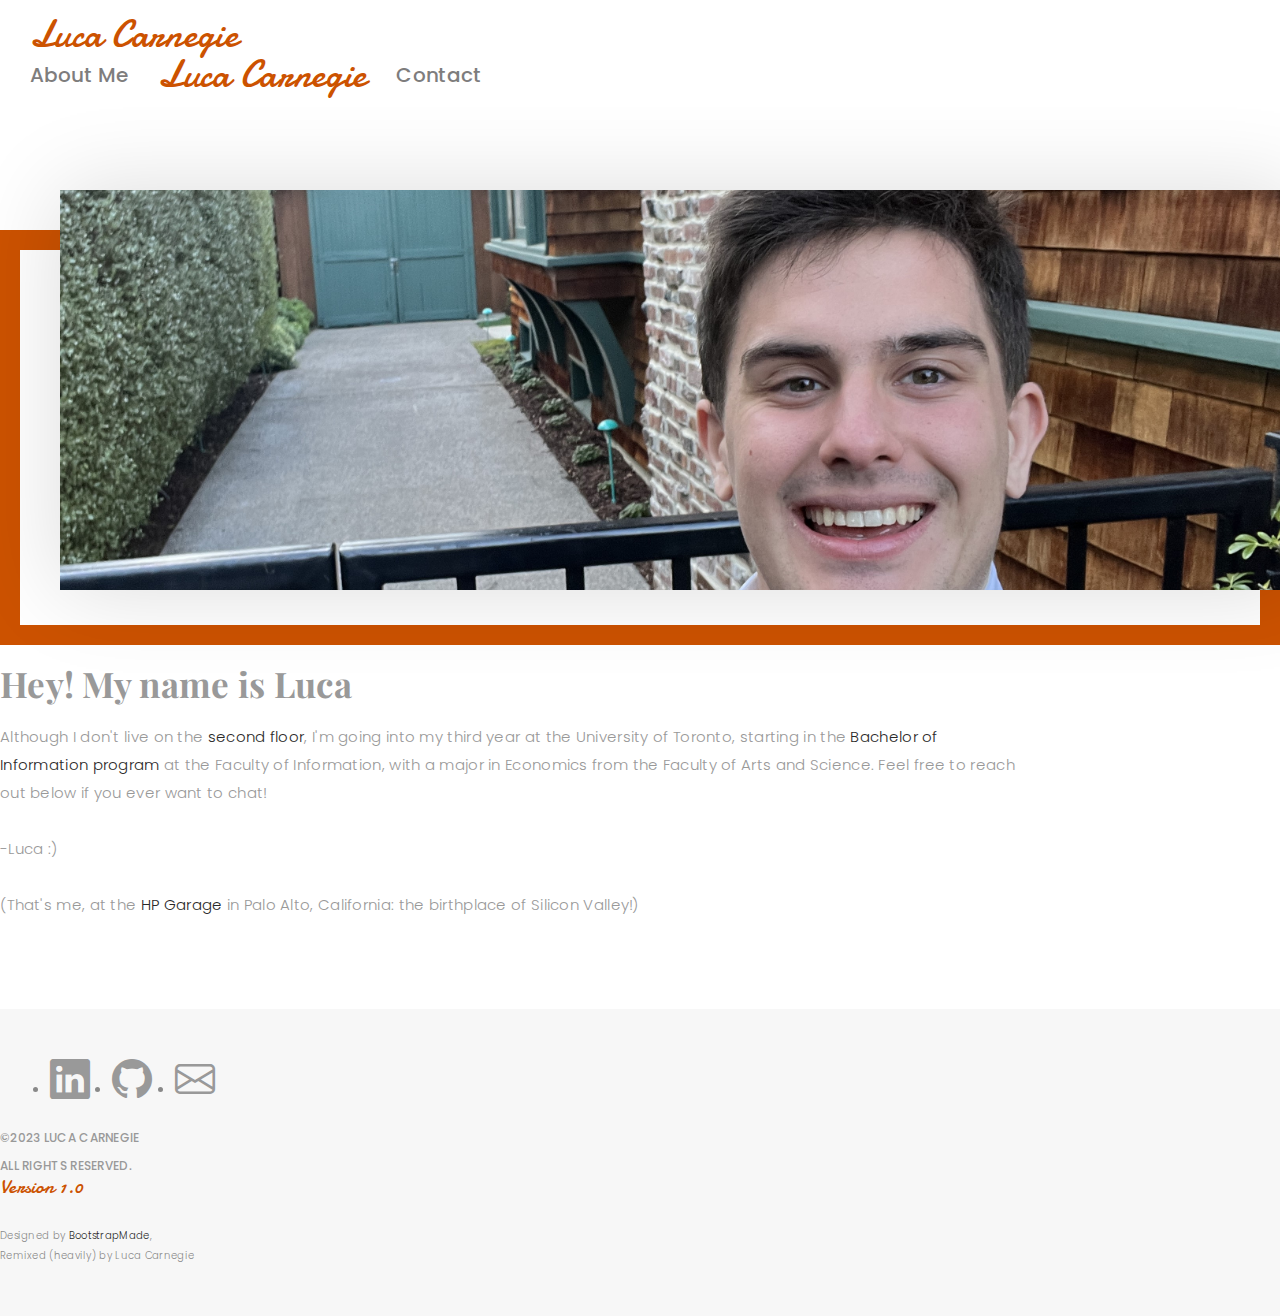
<file: index.html>
<!DOCTYPE html>
<html lang="en">

<head>
  <meta charset="utf-8">
  <meta content="width=device-width, initial-scale=1.0" name="viewport">

  <title>Luca Carnegie</title>
  <meta content="" name="description">
  <meta content="" name="keywords">

  <!-- Favicons -->
  <link href="assets/img/favicon.png" rel="icon">
  <link href="assets/img/apple-touch-icon.png" rel="apple-touch-icon">

  <!-- Google Fonts -->
  <link href="https://fonts.googleapis.com/css?family=Poppins:300,300i,400,400i,500,500i,600,600i,700,700i|Playfair+Display:400,400i,500,500i,600,600i,700,700i,900,900i" rel="stylesheet">
  <link href="https://fonts.googleapis.com/css2?family=Damion&display=swap" rel="stylesheet">

  <!-- Vendor CSS Files -->
  <link href="https://cdn.jsdelivr.net/npm/bootstrap@5.0.2/dist/css/bootstrap.min.css" rel="stylesheet" integrity="sha384-EVSTQN3/azprG1Anm3QDgpJLIm9Nao0Yz1ztcQTwFspd3yD65VohhpuuCOmLASjC" crossorigin="anonymous">
  <script src="https://cdn.jsdelivr.net/npm/bootstrap@5.0.2/dist/js/bootstrap.bundle.min.js" integrity="sha384-MrcW6ZMFYlzcLA8Nl+NtUVF0sA7MsXsP1UyJoMp4YLEuNSfAP+JcXn/tWtIaxVXM" crossorigin="anonymous"></script>
  <link href="assets/vendor/bootstrap-icons/bootstrap-icons.css" rel="stylesheet">
  <link href="assets/vendor/boxicons/css/boxicons.min.css" rel="stylesheet">
  <link href="assets/vendor/glightbox/css/glightbox.min.css" rel="stylesheet">
  <link href="assets/vendor/swiper/swiper-bundle.min.css" rel="stylesheet">

  <!-- Template Main CSS File -->
  <link href="assets/css/style.css" rel="stylesheet">

  <!-- =======================================================
  * Template Name: Folio - v4.7.0
  * Template URL: https://bootstrapmade.com/folio-bootstrap-portfolio-template/
  * Author: BootstrapMade.com
  * License: https://bootstrapmade.com/license/
  ======================================================== -->
</head>


<!--
    - About:
        - Add typed effect to header

    - Photography: 
        x Add photos chosen (15 min)
    - Coding: 
      - Screenshots of: 
        - Zork 
        - HTML Physics Sim (send a link to the git)
        - MEVN Attendance Tracker
    
    - Arts: 
         - Hart House Jazz Ensemble
         - Drama performance
         - Director of Play 
         - Volunteer at MWB, Luminato Festival 
    
    - Form:
       - Get JS from  make it work with this form so that you can email. 



-->

<body>

  <!-- ======= Header ======= -->
  <header id="header" class="">
      <nav id="navbar" class="navbar justify-content-center">
        <a href="index.html" class="navbar-brand d-lg-none">Luca Carnegie</a>
        <ul class="">
          <li><a class="nav-link scrollto" href="#about"><span>About Me</span></a>
          </li>
          <li> 
          <a class="navbar-brand justify-content-center d-none d-lg-block">Luca Carnegie</a>
          </li>
          <li><a class="nav-link scrollto" href="#contact">Contact</a></li>
        </ul>
        <i class="bi bi-list mobile-nav-toggle"></i>
      </nav><!-- .navbar -->
  </header><!-- End Header -->


  <main id="main">
    <div class="antipad"></div>
    <!-- ======= About Section ======= -->
    <div id="about" class="paddsection">
      <div class="container">
        <div class="row justify-content-between">

          <div class="col-lg-4 ">
            <div class="div-img-bg">
              <div class="about-img">
                <img src="assets/img/me.jpg" class="img-responsive" alt="me">
              </div>
            </div>
          </div>

          <div class="col-lg-7">
            <div class="about-descr">

              <p class="p-heading typed">Hey! My name is Luca</p>
              <p class="separator">Although I don't live on the <a href="https://youtu.be/VZt7J0iaUD0?si=8KJXf-JMpXwTa3g_&t=22">second floor</a>, I'm going into my third year at the University of Toronto, starting in the <a href="https://ischool.utoronto.ca/areas-of-study/bachelor-of-information/">Bachelor of Information program </a> 
                at the Faculty of Information, with a major in Economics from the Faculty of Arts and Science. Feel free to reach out below if you ever want to chat!
                <br><br>
                -Luca :)
                <br><br>
                (That's me, at the <a href="https://www.google.com/search?q=hp+garage+palo+alto">HP Garage</a> 
                in Palo Alto, California: the birthplace of Silicon Valley!)
              </p>

            </div>

          </div>
        </div>
      </div>
    </div>
    
    <!-- End About Section -->

    <!--Projects Section 

    <div class="accordion-item">
          <h2 class="accordion-header" id="headingThree">
            <button 
              class="accordion-button" 
              type="button" 
              data-bs-toggle="collapse" 
              data-bs-target="#collapseThree" 
              aria-expanded="true" 
              aria-controls="collapseThree"
            >Photography
            </button>
          </h2>
          
          <div 
            id="collapseThree" 
            class="accordion-collapse collapse" 
            aria-labelledby="headingThree" 
            data-bs-parent="#accordionExample"
            >
              <div class="accordion-body">
                <b><p class="subtitle">I am an experienced amateur photographer, specializing in landscape/cityscape shots. 
                  Contact me if you are interested in licensing/purchasing any of the shots below, or have a project in mind - I'd love to help out! </p></b>
                        
                      <div class="row">
                        <div class="col-lg-4 col-md-12 mb-4 mb-lg-0">
                          <img
                            src="assets\img\portfolio\photography\horizontal\trinitybellwoods.jpg"
                            class="w-100 shadow-1-strong rounded mb-4"
                            alt="Boat on Calm Water"
                          />

                          <img
                            src="assets/img/portfolio/photography/vertical/empire.JPG"
                            class="w-100 shadow-1-strong rounded mb-4"
                            alt="Wintry Mountain Landscape"
                          />
                        </div>

                        <div class="col-lg-4 mb-4 mb-lg-0">
                          <img
                            src="assets/img/portfolio/photography/vertical/cntower.jpg"
                            class="w-100 shadow-1-strong rounded mb-4"
                            alt="Mountains in the Clouds"
                          />

                          <img
                            src="assets/img/portfolio/photography/horizontal/halloween.jpg"
                            class="w-100 shadow-1-strong rounded mb-4"
                            alt="Boat on Calm Water"
                          />
                        </div>

                        <div class="col-lg-4 mb-4 mb-lg-0">
                          <img
                            src="assets/img/portfolio/photography/horizontal/portofcapri.JPG"
                            class="w-100 shadow-1-strong rounded mb-4"
                            alt="Waves at Sea"
                          />

                          <img
                            src="assets/img/portfolio/photography/vertical/duck.jpg"
                            class="w-100 shadow-1-strong rounded mb-4"
                            alt="Yosemite National Park"
                          />
                        </div>
                  
                        <div class="col-lg-4 col-md-12 mb-4 mb-lg-0">
                          <img
                            src="assets/img/portfolio/photography/horizontal/bubble.JPG"
                            class="w-100 shadow-1-strong rounded mb-4"
                            alt="Boat on Calm Water"
                          />

                          <img
                            src="assets/img/portfolio/photography/vertical/llama.jpg"
                            class="w-100 shadow-1-strong rounded mb-4"
                            alt="Wintry Mountain Landscape"
                          />
                        </div>

                        <div class="col-lg-4 mb-4 mb-lg-0">
                          <img
                            src="assets/img/portfolio/photography/vertical/palma.jpg"
                            class="w-100 shadow-1-strong rounded mb-4"
                            alt="Mountains in the Clouds"
                          />

                          <img
                            src="assets/img/portfolio/photography/horizontal/natkingcole.jpg"
                            class="w-100 shadow-1-strong rounded mb-4"
                            alt="Boat on Calm Water"
                          />
                        </div>

                        <div class="col-lg-4 mb-4 mb-lg-0">
                          <img
                            src="assets/img/portfolio/photography/horizontal/vandusen.JPG"
                            class="w-100 shadow-1-strong rounded mb-4"
                            alt="Waves at Sea"
                          />

                          <img
                            src="assets/img/portfolio/photography/vertical/sagrada familia.jpg"
                            class="w-100 shadow-1-strong rounded mb-4"
                            alt="Yosemite National Park"
                          />
                        </div>
                      </div>
              </div>
          
            </div>
          </div>
      </div>

    </div>
      
  
     End Portfolio Section


      -->

   

  </main>
  
  <!-- End #main -->

  <!-- ======= Footer ======= -->
  <div id="footer" class="text-center">
    <div class="container">
      <div class="socials-media text-center">
        <ul class="list-unstyled">
          <li><a href="https://www.linkedin.com/in/lucacarnegie/"><i id="contact" class="bi bi-linkedin fa-lg"></i></a></li>
          <li><a href="https://github.com/lcarnegie"><i id="contact" class="bi bi-github"></i></a></li>
          <li><a href="mailto:lucacarnegie@outlook.com?subject=Website%20Inquiry&body=Hi%20Luca,"><i id="contact" class="bi bi-envelope"></i></a></li>
        </ul>

      </div>

      <p>&copy;2023 Luca Carnegie<span id="allrights"><br>All rights reserved.</span></p>
      <p class="version">Version 1.0</p>

      <div class="credits">
        <!--
        All the links in the footer should remain intact.
        You can delete the links only if you purchased the pro version.
        Licensing information: https://bootstrapmade.com/license/
        Purchase the pro version with working PHP/AJAX contact form: https://bootstrapmade.com/buy/?theme=Folio
      -->
        Designed by <a href="https://bootstrapmade.com/">BootstrapMade</a>,<br>Remixed (heavily) by Luca Carnegie
      </div>

    </div>
  </div><!-- End Footer -->

  <a href="#" class="back-to-top d-flex align-items-center justify-content-center"><i class="bi bi-arrow-up-short"></i></a>

  <!-- Vendor JS Files -->
  <script src="assets/vendor/bootstrap/js/bootstrap.bundle.min.js"></script>
  <script src="assets/vendor/glightbox/js/glightbox.min.js"></script>
  <script src="assets/vendor/isotope-layout/isotope.pkgd.min.js"></script>
  <script src="assets/vendor/swiper/swiper-bundle.min.js"></script>
  <script src="assets/vendor/typed.js/typed.min.js"></script>
  <script src="assets/vendor/php-email-form/validate.js"></script>

  <!-- Template Main JS File -->
  <script src="assets/js/main.js"></script>

</body>

</html>
</file>
<file: assets/css/style.css>
/**
* Template Name: Folio - v4.7.0
* Template URL: https://bootstrapmade.com/folio-bootstrap-portfolio-template/
* Author: BootstrapMade.com
* License: https://bootstrapmade.com/license/
*/

/*--------------------------------------------------------------
# General
--------------------------------------------------------------*/
body {
  background: #ffffff;
  color: #898989;
  font-family: "Poppins", helvetica;
  font-size: 15px;
  font-weight: 300;
  line-height: 20px;
  letter-spacing: 0.02em;
  overflow-x: hidden;
  margin: 0 auto;
  padding: 0;
  box-sizing: border-box;
}

h1, h2, h3, h4, h5, h6 {
  margin: 0;
}

h2 {
  color: #292929;
  font-weight: 600;
}

h4 {
  color: #292929;
  font-size: 14px;
  font-weight: 600;
}

a {
  color: #292929;
  text-decoration: none !important;
  transition: all 0.5s ease-in-out 0s;
}

a:hover {
  text-decoration: thick underline; 
  transition: all 0.1s ease-in-out 0s;
}

p {
  margin: 25px 0;
  padding: 0;
  font-size: 15px;
  color: #999999;
  line-height: 28px;
}

::-moz-selection {
  background: #CC5200;
  color: #fff;
}

::selection {
  background: #CC5200;
  color: #fff;
}

.btn {
  background: #CC5200;
  border: medium none;
  border-radius: 0;
  color: #fff;
  font-size: 12px;
  height: 50px;
  line-height: 50px;
  padding: 0 30px;
  text-transform: uppercase;
}

.btn:hover, .btn:focus {
  color: black;
}

.padDiv {
  padding: 30px 20px;
}

.section-title {
  margin-bottom: 70px;
}

.section-title h2 {
  font-size: 25px;
  letter-spacing: 2px;
  text-transform: uppercase;
}

.form-control {
  background-color: transparent;
  border: 1px solid #999;
  border-radius: 0;
  color: #999999;
  font-size: 12px;
  font-weight: 500;
  height: 50px;
  letter-spacing: 0.1em;
  padding-left: 10px;
  margin: 0 0 25px 0;
  line-height: 14px;
  text-transform: uppercase;
}

.form-control:focus {
  box-shadow: none;
  outline: 0 none;
}

.paddsection {
  padding-top: 90px;
  padding-bottom: 90px;
}

.paddsections {
  padding-top: 90px;
  padding-bottom: 90px !important;
}

.hvr-shutter-in-horizontal::before {
  background: #333;
}

.hvr-shutter-in-horizontal:hover {
  background: #b8a07e;
}

.mb-30 {
  margin-bottom: 30px;
}

.main-content {
  padding-top: 140px;
}

/*--------------------------------------------------------------
# Back to top button
--------------------------------------------------------------*/
.back-to-top {
  position: fixed;
  visibility: hidden;
  opacity: 0;
  right: 15px;
  bottom: 15px;
  z-index: 996;
  background: #CC5200;
  width: 40px;
  height: 40px;
  border-radius: 4px;
  transition: all 0.4s;
}
.back-to-top i {
  font-size: 28px;
  color: #fff;
  line-height: 0;
}
.back-to-top:hover {
  background: #CC5200;
  color: #fff;
}

i.back-to-top:hover {
  background: #CC5200;
  color: #fff;
}

.back-to-top.active {
  visibility: visible;
  opacity: 1;
}

/*--------------------------------------------------------------
# Header
--------------------------------------------------------------*/
#header {
  transition: all 0.5s;
  z-index: 997;
  padding: 15px 0;
  background-color: #fff;
  top: -100%;
  box-shadow: 0px 2px 25px rgba(0, 0, 0, 0.08);
}
#header.header-scrolled, #header.header-inner-pages {
  top: 0;
}
#header .logo {
  font-size: 30px;
  margin: 0;
  padding: 0;
  line-height: 1;
  font-weight: 600;
  letter-spacing: 1px;
  font-family: "Playfair Display", sans-serif;
  font-style: italic;
}
#header .logo a {
  color: #898989;
}
#header .logo img {
  max-height: 40px;
}
@media (max-width: 992px) {
  #header {
    border: 0;
  }
}

/*--------------------------------------------------------------
# Navigation Menu
--------------------------------------------------------------*/
/**
* Desktop Navigation 
*/
.navbar {
  padding: 0;
}
.navbar ul {
  margin: 0;
  padding: 0;
  display: flex;
  list-style: none;
  align-items: center;
}
.navbar li {
  position: relative;
}
.navbar a, .navbar a:focus {
  display: flex;
  align-items: center;
  justify-content: space-between;
  padding: 10px 0 10px 30px;
  font-family: "Poppins", sans-serif;
  font-size: 20px;
  font-weight: 500;
  color: #7e7d7d;
  white-space: nowrap;
  transition: 0.3s;
}
.navbar a i, .navbar a:focus i {
  font-size: 12px;
  line-height: 0;
  margin-left: 5px;
}
.navbar a:hover, .navbar li:hover > a {
  color: #CC5200;
}

.navbar .navbar-brand {
  font-size: 2.5em;
  font-family: 'Damion', cursive;
  color: #CC5200; 
}

.navbar .dropdown ul {
  display: block;
  position: absolute;
  left: 30px;
  top: calc(100% + 30px);
  margin: 0;
  padding: 10px 0;
  z-index: 99;
  opacity: 0;
  visibility: hidden;
  background: #fff;
  box-shadow: 0px 0px 30px rgba(127, 137, 161, 0.25);
  transition: 0.3s;
}
.navbar .dropdown ul li {
  min-width: 200px;
}
.navbar .dropdown ul a {
  padding: 10px 20px;
  font-weight: 400;
}
.navbar .dropdown ul a i {
  font-size: 12px;
}
.navbar .dropdown ul a:hover, .navbar .dropdown ul .active:hover, .navbar .dropdown ul li:hover > a {
  color: #CC5200;
}
.navbar .dropdown:hover > ul {
  opacity: 1;
  top: 100%;
  visibility: visible;
}
.navbar .dropdown .dropdown ul {
  top: 0;
  left: calc(100% - 30px);
  visibility: hidden;
}
.navbar .dropdown .dropdown:hover > ul {
  opacity: 1;
  top: 0;
  left: 100%;
  visibility: visible;
}
@media (max-width: 767px) {
  .navbar .dropdown .dropdown ul {
    left: -90%;
  }
  .navbar .dropdown .dropdown:hover > ul {
    left: -100%;
  }
}

/**
* Mobile Navigation 
*/
.mobile-nav-toggle {
  color: #4b4a4a;
  font-size: 28px;
  cursor: pointer;
  display: none;
  line-height: 0;
  transition: 0.5s;
}
.mobile-nav-toggle.bi-x {
  color: #fff;
}

@media (max-width: 767px) {
  .mobile-nav-toggle {
    display: block;
    position: relative;
    left: 3%; 
  }

  .navbar ul {
    display: none;
  }

  .antipad {
    margin-bottom: -13vh;
  }
}

@media (max-width: 769px) {
  .antipad {
    margin-bottom: -10vh;
  }
}

.navbar-mobile {
  position: fixed;
  overflow: hidden;
  top: 0;
  right: 0;
  left: 0;
  bottom: 0;
  background: rgba(49, 49, 49, 0.9);
  transition: 0.3s;
}
.navbar-mobile .mobile-nav-toggle {
  position: absolute;
  top: 15px;
  right: 15px;
}
.navbar-mobile ul {
  display: block;
  position: absolute;
  top: 55px;
  right: 15px;
  bottom: 15px;
  left: 15px;
  padding: 10px 0;
  border-radius: 10px;
  background-color: #fff;
  overflow-y: auto;
  transition: 0.3s;
}
.navbar-mobile a, .navbar-mobile a:focus {
  padding: 10px 20px;
  font-size: 15px;
  color: #4b4a4a;
}
.navbar-mobile a:hover, .navbar-mobile .active, .navbar-mobile li:hover > a {
  color: #CC5200;
}
.navbar-mobile .getstarted, .navbar-mobile .getstarted:focus {
  margin: 15px;
}
.navbar-mobile .dropdown ul {
  position: static;
  display: none;
  margin: 10px 20px;
  padding: 10px 0;
  z-index: 99;
  opacity: 1;
  visibility: visible;
  background: #fff;
  box-shadow: 0px 0px 30px rgba(127, 137, 161, 0.25);
}
.navbar-mobile .dropdown ul li {
  min-width: 200px;
}
.navbar-mobile .dropdown ul a {
  padding: 10px 20px;
}
.navbar-mobile .dropdown ul a i {
  font-size: 12px;
}
.navbar-mobile .dropdown ul a:hover, .navbar-mobile .dropdown ul .active:hover, .navbar-mobile .dropdown ul li:hover > a {
  color: #CC5200;
}
.navbar-mobile .dropdown > .dropdown-active {
  display: block;
}

/*--------------------------------------------------------------
# Breadcrumbs
--------------------------------------------------------------*/
.breadcrumbs {
  padding: 120px 0 0 0;
  background-color: white;
  min-height: 40px;
}
@media (max-width: 992px) {
  .breadcrumbs {
    padding-top: 100px;
  }
}
.breadcrumbs h2 {
  font-size: 24px;
  font-weight: 300;
  margin: 0;
}
@media (max-width: 992px) {
  .breadcrumbs h2 {
    margin: 0 0 10px 0;
  }
}
.breadcrumbs ol {
  display: flex;
  flex-wrap: wrap;
  list-style: none;
  padding: 0;
  margin: 0;
  font-size: 14px;
}
.breadcrumbs ol li + li {
  padding-left: 10px;
}
.breadcrumbs ol li + li::before {
  display: inline-block;
  padding-right: 10px;
  color: #6c757d;
  content: "/";
}
@media (max-width: 768px) {
  .breadcrumbs .d-flex {
    display: block !important;
  }
  .breadcrumbs ol {
    display: block;
  }
  .breadcrumbs ol li {
    display: inline-block;
  }
}

/*-----------------------------------------------------------------------------------*/
/*  About
/*-----------------------------------------------------------------------------------*/
#about {
  width: 100%;
  height: auto;
  background: white;
  padding-top: 120px;
}

#about .div-img-bg {
  padding-bottom: 30px;
  border: 20px solid #CC5200;
}

#about .div-img-bg .about-img img {
  width: 100%;
  box-shadow: 0px 0px 85px 0px rgba(0, 0, 0, 0.14);
  margin-top: -60px;
  margin-left: 40px;
  height: 400px;
  -o-object-fit: cover;
  object-fit: cover;
}

#about .about-descr .p-heading {
  font-family: "Playfair Display", serif;
  font-size: 35px;
  font-weight: bold;
  text-align: left;
}

#about .about-descr .separator {
  max-width: 80%;
  margin-bottom: 0;
  text-align: left;
}

/*-----------------------------------------------------------------------------------*/
/*  In Progress Page 
/*-----------------------------------------------------------------------------------*/
#inprogress {
  width: 100%;
  height: auto;
  background: white;
  padding-top: 120px;
}

#inprogress .p-heading {
  font-family: 'Damion', cursive;
  font-size: 60px;
  text-align: center;
  color: #CC5200; 
  margin-top: -30px;
}

#inprogress .separator {
  margin-top: 50px;
  text-align: center;
}

/*--------------------------------------------------------------
# Services
--------------------------------------------------------------*/
#services {
  background: white;
  position: relative;
  padding-bottom: 80px;
}

.services-block span {
  margin: 10px 0;
  position: relative;
  font-size: 13px;
  color: #292929;
  letter-spacing: 0.1em;
  font-weight: 500;
  text-transform: uppercase;
  display: block;
}

.services-block .separator {
  margin: 0;
  font-size: 13px;
  line-height: 22px;
}

.services-block i {
  font-size: 44px;
  color: #b8a07e;
  line-height: 44px;
}

.services-slider .swiper-pagination {
  margin-top: 30px;
  position: relative;
}
.services-slider .swiper-pagination .swiper-pagination-bullet {
  width: 12px;
  height: 12px;
  background-color: #fff;
  opacity: 1;
  border: 1px solid #b8a07e;
}
.services-slider .swiper-pagination .swiper-pagination-bullet-active {
  background-color: #b8a07e;
}

/*--------------------------------------------------------------
# Portfolio Accordion
--------------------------------------------------------------*/

.accordion-button {
  font-size: 1.5em;
  color: #070004;
  padding-left: 2%; 
  z-index: 0;
}

.accordion-button:not(.collapsed) {
  color: inherit; 
  background-color: #fff6f5;
  color: #CC5200;
}

.accordion-button:not(.collapsed)::after {
  filter: invert(100%) brightness(90%)
}

.accordion-button:focus {
  box-shadow: 0px 0.07em #ebdbd8;
}

.accordion-body {
  text-align: center;
}

.card {
  display: inline-block;
  margin-right: 1%; 
  height: auto;
  width: 40vh;
  box-shadow: #070004;
}

.card-body {
  margin-top: -30px;
}

@media (max-width: 850px) {
  .card {
    display: block;
    width: 40vh;
    margin-right: 0%; 
    margin-left: 13%;
    margin-bottom: 20px;
    right: 30px;
  }
  
  
}


/*--------------------------------------------------------------
# Journal
--------------------------------------------------------------*/
#contact {
  font-size: 40px;
}

#contacthead {
  text-transform: none;
  font-family: 'Damion', cursive;
  color: #CC5200; 
  font-size: 40px;
}

.contact-details {
  list-style: none;
  margin: 0;
  padding: 0;
}

.contact-details li {
  padding-bottom: 10px;
}

#contact input, #contact textarea {
  width: 100%;
  margin-bottom: 5px;
}

#contact textarea {
  min-height: 160px;
}

.php-email-form .error-message {
  display: none;
  color: #fff;
  background: #ed3c0d;
  text-align: left;
  padding: 15px;
  margin-bottom: 15px;
  font-weight: 600;
}
.php-email-form .error-message br + br {
  margin-top: 25px;
}
.php-email-form .sent-message {
  display: none;
  color: #fff;
  background: #18d26e;
  text-align: center;
  padding: 15px;
  font-weight: 600;
  margin-bottom: 15px;
}
.php-email-form .loading {
  display: none;
  background: #fff;
  text-align: center;
  padding: 15px;
  margin-bottom: 15px;
}
.php-email-form .loading:before {
  content: "";
  display: inline-block;
  border-radius: 50%;
  width: 24px;
  height: 24px;
  margin: 0 10px -6px 0;
  border: 3px solid #18d26e;
  border-top-color: #eee;
  -webkit-animation: animate-loading 1s linear infinite;
  animation: animate-loading 1s linear infinite;
}

@-webkit-keyframes animate-loading {
  0% {
    transform: rotate(0deg);
  }
  100% {
    transform: rotate(360deg);
  }
}

@keyframes animate-loading {
  0% {
    transform: rotate(0deg);
  }
  100% {
    transform: rotate(360deg);
  }
}
/*--------------------------------------------------------------
# Blog
--------------------------------------------------------------*/
/*  Navbar fixd page */
.subpage-nav {
  display: block !important;
}

/*-----------------------------------------------------------------------------------*/
/*  /* Single page */
/*-----------------------------------------------------------------------------------*/
#journal-blog {
  padding-top: 140px;
}

/* main content */
.main-content {
  background: #f7f7f7;
}

.main-content .container-main {
  display: inline-block;
  width: 100%;
}

.main-content .container-main .block-main {
  margin-bottom: 30px;
  overflow: hidden;
}

.container-main .block-main .content-main {
  background: #fff none repeat scroll 0 0;
  display: inline-block;
  width: 100%;
}

.journal-txt h4 a {
  display: block;
  font-size: 19px;
  line-height: 24px;
  margin: 0 0 13px 0;
  font-weight: 500;
  color: #292929;
  transition: all 0.5s ease-in-out 0s;
}

.journal-txt h4 a:hover {
  color: #b8a07e;
  transition: all 0.5s ease-in-out 0s;
}

.post-meta ul li {
  font-size: 12px;
  font-weight: normal;
  margin-left: 8px;
  margin-right: 8px;
  text-transform: capitalize;
  display: inline-block;
  float: none;
}

.content-main .post-meta a {
  color: #a2a2a2;
  margin-left: 5px;
}

/* Commonts */
.comments {
  background: #fff;
}

.entry-comments h6 {
  margin-right: 10px;
  font-size: 13px;
  letter-spacing: 0.1em;
  font-weight: 500;
}

.entry-comments-item {
  margin-top: 40px;
  padding-bottom: 40px;
  border-bottom: 1px solid #f2f2f2;
}

.entry-comments-avatar {
  position: absolute;
  display: block;
  border-radius: 50%;
  width: 60px;
  height: 60px;
}

.entry-comments-body {
  padding-left: 86px;
}

.entry-comments-author {
  margin-right: 10px;
  font-size: 13px;
  color: #292929;
  letter-spacing: 0.1em;
  font-weight: 500;
}

.rep {
  font-size: 13px;
  color: #292929;
  letter-spacing: 0.1em;
  font-weight: 500;
  text-transform: capitalize;
}

.entry-comments span a {
  font-size: 13px;
  color: #999;
}

.entry-comments-reply {
  padding-left: 10%;
}

/* Commonts form */
.cmt {
  background: #fff;
}

blockquote {
  padding: 40px;
  background-color: #f2f2f2;
  margin: 30px 0;
  border: none;
  border-left: 4px solid #b8a07e;
}

/*--------------------------------------------------------------
# Footer
--------------------------------------------------------------*/
#footer {
  background: #f7f7f7;
  padding-top: 50px;
  padding-bottom: 50px;
}

#footer .socials-media {
  width: 100%;
}

#footer .socials-media ul {
  display: inline-block;
  float: none;
  margin: 0 0 20px 0;
}

#footer .socials-media ul li {
  float: left;
  margin-left: 10px;
  margin-right: 10px;
}

#footer .socials-media ul li a {
  font-size: 24px;
  color: #999;
  letter-spacing: 0.1em;
  font-weight: 500;
  background: transparent;
  text-transform: capitalize;
  transition: all 0.5s ease-in-out 0s;
}

#footer .socials-media ul li a:hover {
  color: #CC5200;
  transition: all 0.5s ease-in-out 0s;
}

#footer p {
  font-size: 12px;
  font-weight: 500;
  margin-top: 0;
  text-transform: uppercase;
}


#footer .version {
  text-transform: none;
  font-size: 20px;
  color: #CC5200; 
  font-family: 'Damion', cursive;
  margin-top: -32px;
}

#footer .credits {
  font-size: 10px;
}

#allrights {
  margin-top: -50px;
}

/** Width between 1200x to 0
 *  ~~~~~~~~~~~~~~~~~~~~~~~~~~~~~~~~~~~~
 */
/** Width between 992px to 1199px
 *  ~~~~~~~~~~~~~~~~~~~~~~~~~~~~~~~~~~~~
 */
/** Width between 768px to 991px
 *  ~~~~~~~~~~~~~~~~~~~~~~~~~~~~~~~~~~~~
 */
@media (min-width: 768px) and (max-width: 991px) {
  /* Navbar */
  nav {
    padding: 10px 15px;
  }

  .nav-menu {
    margin-top: 40px;
    display: none;
    float: none;
    width: 100%;
  }

  .nav-menu li {
    float: none;
    width: 100%;
    text-align: center;
    border-top: 1px solid #f7f7f7;
    line-height: 45px;
    margin-left: 0;
    padding-top: 10px;
    padding-bottom: 10px;
  }

  .responsive {
    float: right;
    padding-top: 15px;
    display: block;
  }

  /* About */
  .head-info .header-content .cmaster h1 {
    font-size: 32px;
  }

  #about .div-img-bg {
    padding: 0;
  }

  #about .div-img-bg .about-img img {
    margin-top: 0%;
    margin-left: calc(0% - 0px);
  }

  #about .about-descr .p-heading {
    font-size: 20px;
  }

  #about .about-descr .separator {
    max-width: 100%;
    margin-bottom: 0;
  }

  /* portfolio */
  #portfolio .portfolio-list .nav li {
    float: none;
    margin: 20px;
    display: inline-block;
  }

  /* journal */
  #journal .journal-block .journal-info {
    margin-bottom: 30px;
  }

  /* Contact */
  .contact-contact {
    margin-bottom: 30px;
  }

  /* Footer */
  #footer .socials-media ul li {
    margin-right: 0;
    margin-left: 0;
    float: none;
    display: inline-block;
  }
}
/** Width between 767px to 0
 *  ~~~~~~~~~~~~~~~~~~~~~~~~~~~~~~~~~~~~
 */
@media (max-width: 767px) {
  /* Navbar */
  nav {
    padding: 20px 15px;
  }

  .nav-menu {
    margin-top: 40px;
    display: none;
    float: none;
    width: 100%;
  }

  .nav-menu li {
    float: none;
    width: 100%;
    text-align: center;
    border-top: 1px solid #f7f7f7;
    line-height: 45px;
    margin-left: 0;
    padding-top: 10px;
    padding-bottom: 10px;
  }

  .responsive {
    float: right;
    padding-top: 15px;
    display: block;
  }

  /* About */
  .head-info .header-content h1 {
    font-size: 32px;
  }

  #about .div-img-bg {
    padding: 0;
  }

  #about .div-img-bg .about-img img {
    margin-top: 0%;
    margin-left: calc(0% - 0px);
  }

  #about .about-descr .p-heading {
    font-size: 20px;
  }

  #about .about-descr .separator {
    max-width: 100%;
    margin-bottom: 0;
  }

  /* portfolio */
  #portfolio .portfolio-list .nav li {
    float: none;
    margin: 20px;
    display: inline-block;
  }

  /* journal */
  #journal .journal-block .journal-info {
    margin-bottom: 30px;
  }

  /* Contact */
  .contact-contact {
    margin-bottom: 30px;
  }

  /* Footer */
  #footer .socials-media ul li {
    margin-right: 0;
    margin-left: 0;
    float: none;
    display: inline-block;
  }
}
/** Width between 600px to 0
 *  ~~~~~~~~~~~~~~~~~~~~~~~~~~~~~~~~~~~~
 */
@media (max-width: 600px) {
  /* Navbar */
  nav {
    padding: 20px 15px;
  }

  .nav-menu {
    margin-top: 40px;
    display: none;
    float: none;
    width: 100%;
  }

  .nav-menu li {
    float: none;
    width: 100%;
    text-align: center;
    border-top: 1px solid #f7f7f7;
    line-height: 45px;
    margin-left: 0;
    padding-top: 10px;
    padding-bottom: 10px;
  }

  .responsive {
    float: right;
    padding-top: 15px;
    display: block;
  }

  /* About */
  .head-info .header-content h1 {
    font-size: 32px;
  }

  #about .div-img-bg {
    padding: 0;
  }

  #about .div-img-bg .about-img img {
    margin-top: 0%;
    margin-left: calc(0% - 0px);
  }

  #about .about-descr .p-heading {
    font-size: 20px;
  }

  #about .about-descr .separator {
    max-width: 100%;
    margin-bottom: 0;
  }

  /* portfolio */
  #portfolio .portfolio-list .nav li {
    float: none;
    margin: 10px;
    display: inline-block;
  }

  /* journal */
  #journal .journal-block .journal-info {
    margin-bottom: 30px;
  }

  /* Contact */
  .contact-contact {
    margin-bottom: 30px;
  }

  /* Footer */
  #footer .socials-media ul li {
    margin-right: 0;
    margin-left: 0;
    float: none;
    display: inline-block;
  }
}
/** Width between 480px to 0
 *  ~~~~~~~~~~~~~~~~~~~~~~~~~~~~~~~~~~~~
 */
@media (max-width: 480px) {
  /* Navbar */
  nav {
    padding: 20px 15px;
  }

  .nav-menu {
    margin-top: 40px;
    display: none;
    float: none;
    width: 100%;
  }

  .nav-menu li {
    float: none;
    width: 100%;
    text-align: center;
    border-top: 1px solid #f7f7f7;
    line-height: 45px;
    margin-left: 0;
    padding-top: 10px;
    padding-bottom: 10px;
  }

  .responsive {
    float: right;
    padding-top: 15px;
    display: block;
  }

  /* About */
  .head-info .header-content h1 {
    font-size: 32px;
  }

  #about .div-img-bg {
    padding: 0;
  }

  #about .div-img-bg .about-img img {
    margin-top: 0%;
    margin-left: calc(0% - 0px);
  }

  #about .about-descr .p-heading {
    font-size: 20px;
  }

  #about .about-descr .separator {
    max-width: 100%;
    margin-bottom: 0;
  }

  /* portfolio */
  #portfolio .portfolio-list .nav li {
    float: none;
    margin: 20px;
  }

  /* journal */
  #journal .journal-block .journal-info {
    margin-bottom: 30px;
  }

  /* Contact */
  .contact-contact {
    margin-bottom: 30px;
  }

  /* Footer */
  #footer .socials-media ul li {
    margin-right: 0;
    margin-left: 0;
    float: none;
    display: inline-block;
  }
}
/** Width between 320px to 0
 *  ~~~~~~~~~~~~~~~~~~~~~~~~~~~~~~~~~~~~
 */
@media (max-width: 320px) {
  /* Navbar */
  nav {
    padding: 20px 15px;
  }

  .nav-menu {
    margin-top: 40px;
    display: none;
    float: none;
    width: 100%;
  }

  .nav-menu li {
    float: none;
    width: 100%;
    text-align: center;
    border-top: 1px solid #f7f7f7;
    line-height: 45px;
    margin-left: 0;
    padding-top: 10px;
    padding-bottom: 10px;
  }

  .responsive {
    float: right;
    padding-top: 15px;
    display: block;
  }

  /* About */
  .head-info .header-content h1 {
    font-size: 32px;
  }

  #about .div-img-bg {
    padding: 0;
  }

  #about .div-img-bg .about-img img {
    margin-top: 0%;
    margin-left: calc(0% - 0px);
  }

  #about .about-descr .p-heading {
    font-size: 20px;
  }

  #about .about-descr .separator {
    max-width: 100%;
    margin-bottom: 0;
  }

  /* portfolio */
  #portfolio .portfolio-list .nav li {
    float: none;
    margin: 20px;
  }

  /* journal */
  #journal .journal-block .journal-info {
    margin-bottom: 30px;
  }

  /* Contact */
  .contact-contact {
    margin-bottom: 30px;
  }

  /* Footer */
  #footer .socials-media ul li {
    margin-right: 0;
    margin-left: 0;
    float: none;
    display: inline-block;
  }

  /* Single page */
  .entry-comments-body span {
    display: inline-block;
    margin-right: 0;
  }
}
</file>
